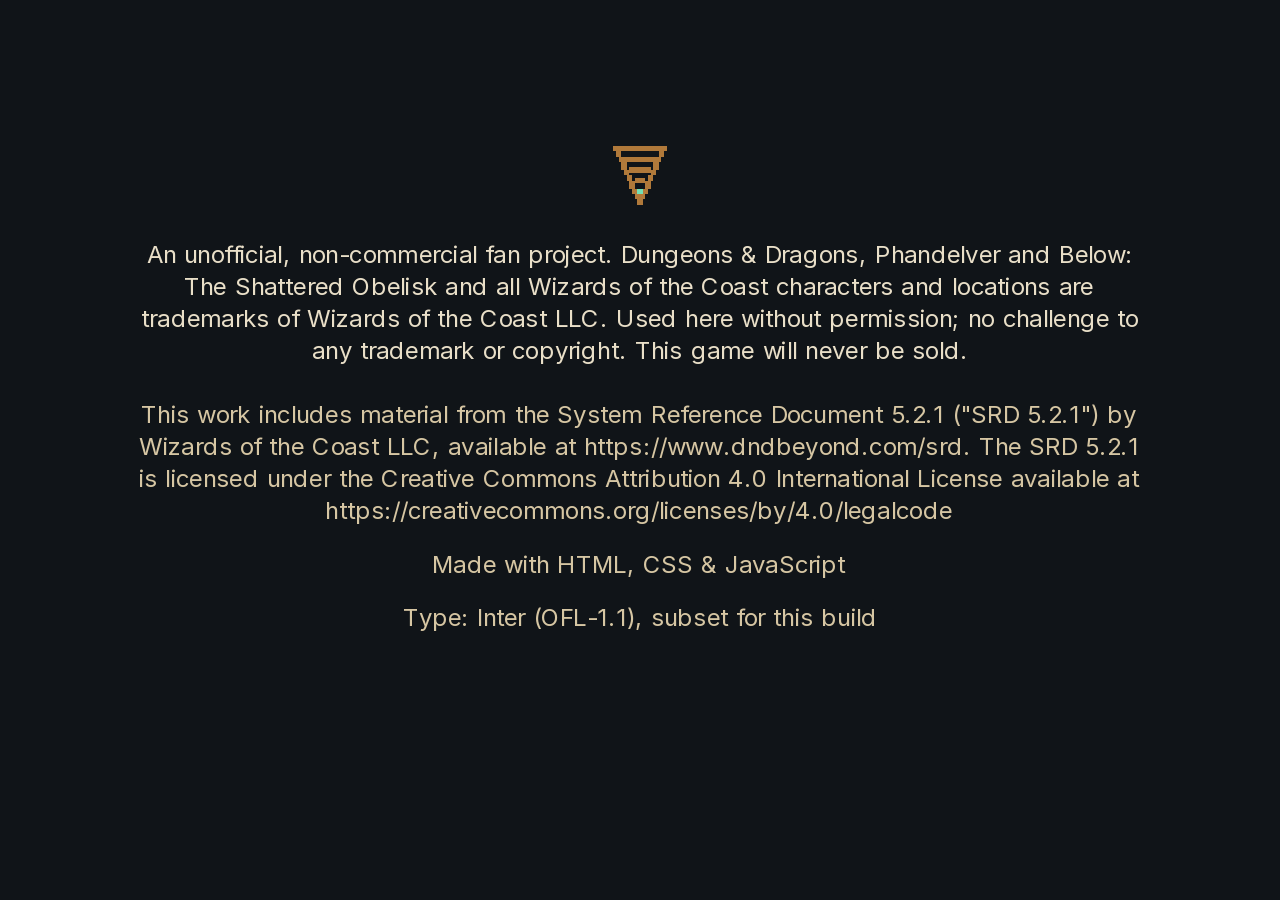
<file: web/index.html>
<!DOCTYPE html>
<html lang="en-GB">
<head>
  <meta charset="utf-8">
  <meta name="viewport" content="width=device-width, initial-scale=1, viewport-fit=cover">
  <title>DELVE — pixel prologue</title>
  <meta name="description" content="DELVE: a 480×270 pixel-art prologue. Static web build — HTML, ES modules and a locked 40-colour palette. No engine.">
  <meta name="theme-color" content="#0A0C10">
  <link rel="stylesheet" href="css/shell.css">
  <link rel="icon" href="assets/pixel/ui/icon.png" type="image/png">
  <script type="module" src="js/main.js"></script>
</head>
<body>
  <main id="stage">
    <!-- 480×270, scaled by whole numbers only: a game pixel is always a square
         of screen pixels. All drawing happens in js/ui/. -->
    <canvas id="screen" width="480" height="270" aria-label="DELVE game screen"></canvas>
  </main>
  <p id="boot-error" hidden></p>
  <noscript>DELVE needs JavaScript: the whole game is HTML, ES modules and JSON.</noscript>
</body>
</html>
</file>
<file: web/css/shell.css>
/* shell.css — the page around the canvas, and the text faces.
 *
 * The game is one canvas that fills the window: `js/shell.js` sizes its backing
 * store to the viewport and paints the 480×270 design space onto it through a
 * single uniform scale. Nothing about the game's look lives here except the
 * `@font-face` rules, which are the browser's half of
 * `assets/fonts/font_metrics.json` (the widths `js/ui/font.js` measures with).
 * Both files are written by `tools/build_text_faces.py`. */

/* Inter (OFL-1.1) subset to the characters the shipped copy uses — see
 * assets/fonts/LICENSES/OFL-Inter.txt. `font-display: block` keeps the first
 * frames from painting a fallback face and reflowing. */
@font-face {
  font-family: 'Delve Sans';
  font-style: normal;
  font-weight: 400;
  font-display: block;
  src: url('../assets/fonts/delve_sans_400.woff2') format('woff2');
}

@font-face {
  font-family: 'Delve Sans';
  font-style: normal;
  font-weight: 600;
  font-display: block;
  src: url('../assets/fonts/delve_sans_600.woff2') format('woff2');
}

:root {
  --ink: #0A0C10;
}

* {
  box-sizing: border-box;
}

html,
body {
  margin: 0;
  height: 100%;
  overflow: hidden;
  background: var(--ink);
  color: #F6EFDD;
  font-family: 'Delve Sans', ui-monospace, "SFMono-Regular", Menlo, Consolas, monospace;
  overscroll-behavior: none;
}

/* The canvas is the whole page, so nothing scrolls, zooms or rubber-bands. */
#stage {
  position: fixed;
  inset: 0;
  display: block;
  touch-action: none;
  -webkit-tap-highlight-color: transparent;
}

/* The canvas is the game: it fills the viewport, and the pixel art underneath
 * the text is never smoothed (text is drawn by the browser at full resolution,
 * so it stays crisp whatever the scale). */
#screen {
  display: block;
  width: 100%;
  height: 100%;
  image-rendering: pixelated;
  image-rendering: crisp-edges;
  background: #FFFFFF;
  outline: none;
  cursor: default;
}

/* The one failure the page can report: the data or art did not load. */
#boot-error {
  position: fixed;
  inset: auto 0 0 0;
  margin: 0;
  padding: 12px 16px;
  background: #5C1C17;
  color: #F6EFDD;
  font-size: 14px;
  text-align: center;
}

noscript {
  position: fixed;
  inset: 0;
  display: grid;
  place-items: center;
  background: var(--ink);
  padding: 24px;
  text-align: center;
}
</file>
